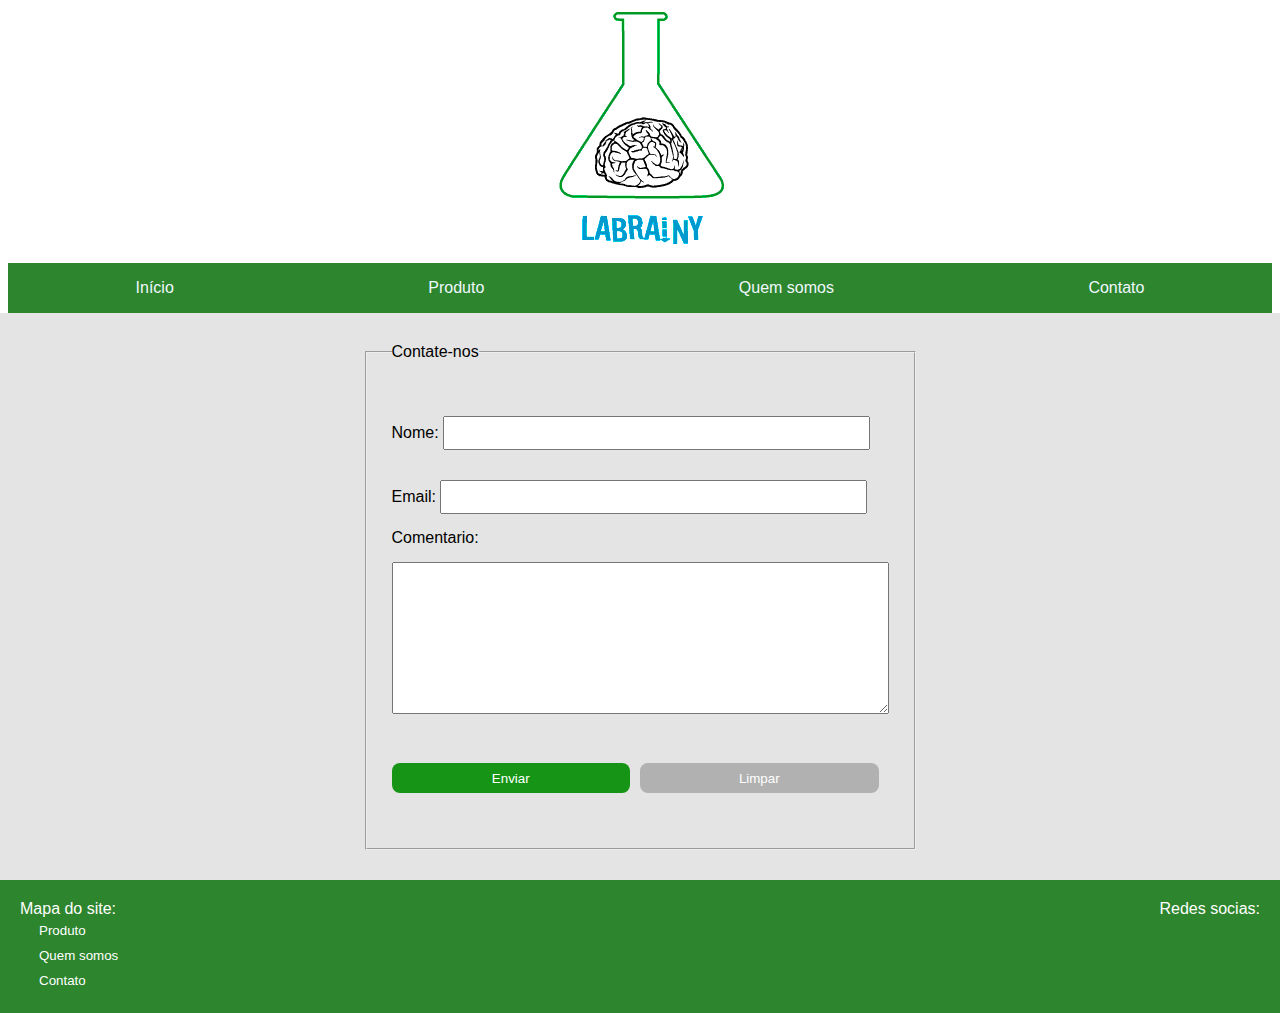
<file: contato.html>
<!DOCTYPE html>
<html lang="pt-br">
<head>
    <meta charset="UTF-8">
    <meta name="viewport" content="width=device-width, initial-scale=1.0">
    <meta http-equiv="X-UA-Compatible" content="ie=edge">
    
    <title>Labrainy | Contato</title>
    <link rel="stylesheet" href="https://use.fontawesome.com/releases/v5.8.1/css/all.css" integrity="sha384-50oBUHEmvpQ+1lW4y57PTFmhCaXp0ML5d60M1M7uH2+nqUivzIebhndOJK28anvf" crossorigin="anonymous">
    <link rel="stylesheet" href="css/style.css">
    <link rel="stylesheet" href="css/styleContato.css">
</head>
<body>
    <div class="container">
        <header>
            <div id="logo">
                <img src="images/logo-lab.png" alt="">
            </div>
            <nav>
                <a href="index.html">Início</a>
                <a href="produto.html">Produto</a>
                <a href="quemSomos.html">Quem somos</a>
                <a href="contato.html">Contato</a>
            </nav>
        </header>
        <section class="conteudo">
                <form>
                        <fieldset>
                          <legend>Contate-nos</legend>
                          <label for="">Nome:</label> <input type="text" maxlength="45" required><br>
                          <label for="">Email:</label> <input type="email" required><br>
                          <label for="">Comentario:</label>
                          <br><textarea name="" id="" cols="60" rows="10"></textarea>
                          <div id="botoes">
                            <input type="button" id="enviar" value="Enviar">
                            <input type="reset" id="limpar" value="Limpar">
                          </div>
                        </fieldset>
                      </form>
        </section>
        <footer>
            <nav>
                <h6>Mapa do site: </h6>
                <a href="produto.html">Produto</a>
                <a href="quemSomos.html">Quem somos</a>
                <a href="contato.html">Contato</a>
            </nav>
            <div class="redesSocias">
                <h6>Redes socias:</h6>
                <div class="linkRedes">
                    <a href="http://www.facebook.com.br" target="_blank" rel="noopener noreferrer"><i class="fab fa-facebook"></i></a>
                    <a href="http://www.instagram.com" target="_blank" rel="noopener noreferrer"><i class="fab fa-instagram"></i></a>
                    <a href="http://www.twitter.com" target="_blank" rel="noopener noreferrer"><i class="fab fa-twitter-square"></i></a>
                </div>
            </div>
        </footer>
    </div>
</body>
</html>
</file>
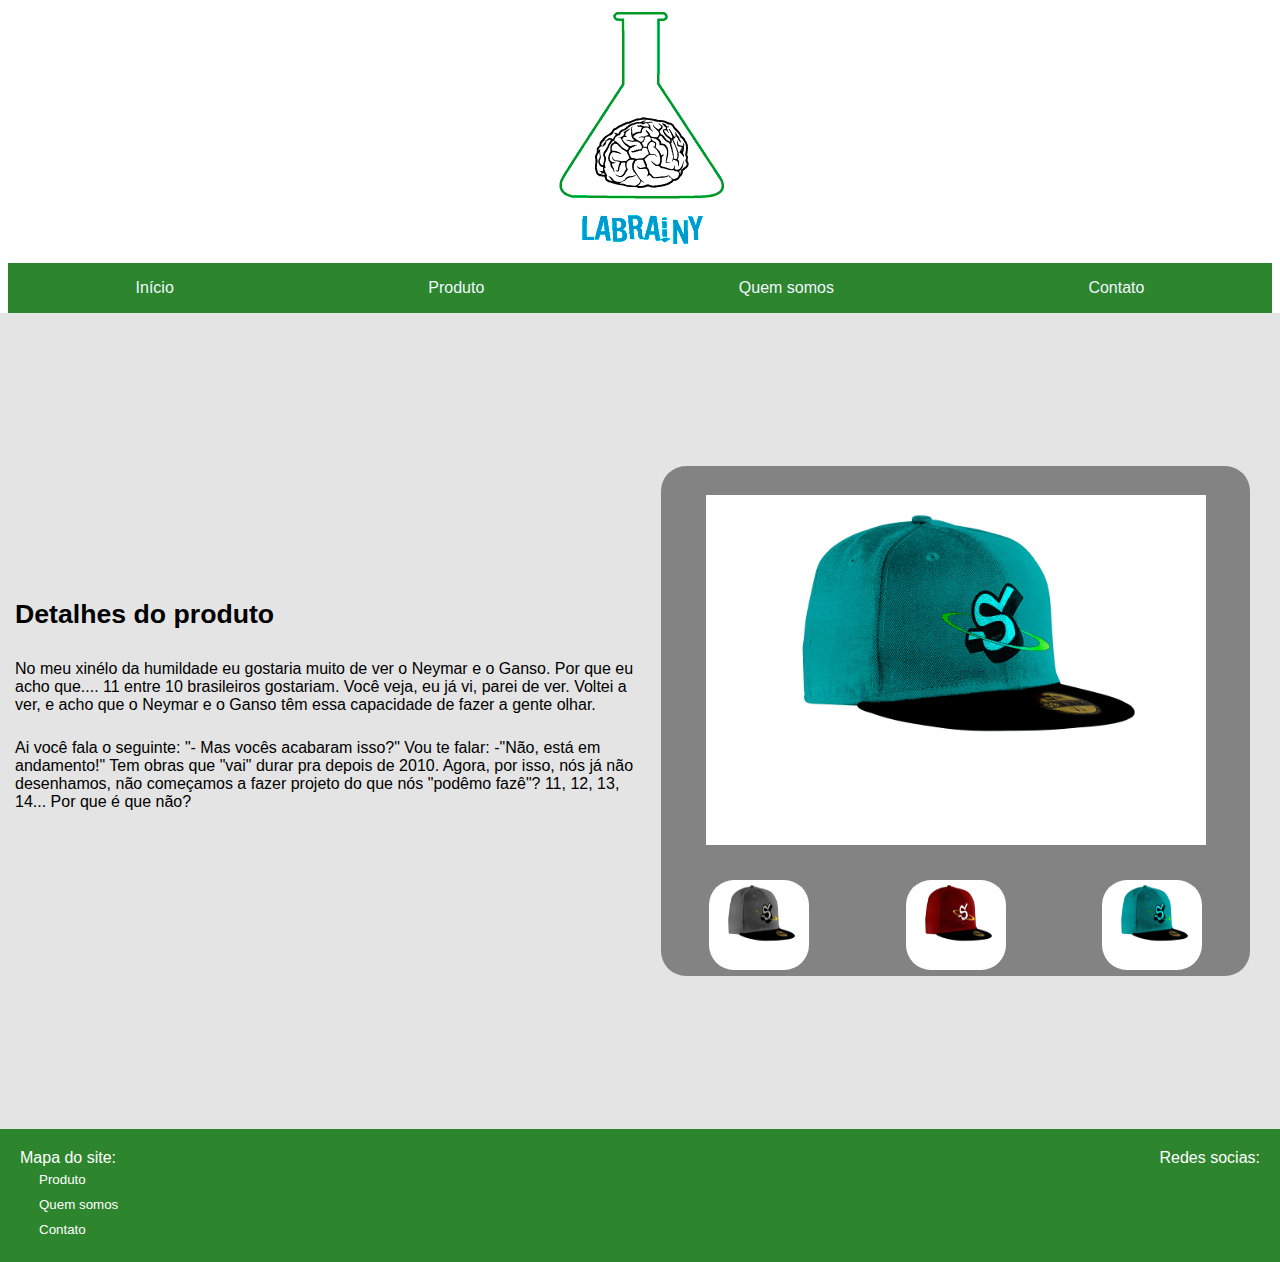
<file: produto.html>
<!DOCTYPE html>
<html lang="pt-br">
<head>
    <meta charset="UTF-8">
    <meta name="viewport" content="width=device-width, initial-scale=1.0">
    <meta http-equiv="X-UA-Compatible" content="ie=edge">
    
    <title>Labrainy | Produto</title>
    <link rel="stylesheet" href="https://use.fontawesome.com/releases/v5.8.1/css/all.css" integrity="sha384-50oBUHEmvpQ+1lW4y57PTFmhCaXp0ML5d60M1M7uH2+nqUivzIebhndOJK28anvf" crossorigin="anonymous">
    <link rel="stylesheet" href="css/style.css">
    <link rel="stylesheet" href="css/styleProduto.css">
</head>
<body>
    <div class="container">
        <header>
            <div id="logo">
                <img src="images/logo-lab.png" alt="">
            </div>
            <nav>
                <a href="index.html">Início</a>
                <a href="produto.html">Produto</a>
                <a href="quemSomos.html">Quem somos</a>
                <a href="contato.html">Contato</a>
            </nav>
        </header>
        <section class="conteudo">
            <div class="texto">
                <h3>Detalhes do produto</h3>
                <p>No meu xinélo da humildade eu gostaria muito de ver o Neymar e o Ganso. Por que eu acho que.... 11 entre 10 brasileiros gostariam. Você veja, eu já vi, parei de ver. Voltei a ver, e acho que o Neymar e o Ganso têm essa capacidade de fazer a gente olhar.</p>
                <p>Ai você fala o seguinte: "- Mas vocês acabaram isso?" Vou te falar: -"Não, está em andamento!" Tem obras que "vai" durar pra depois de 2010. Agora, por isso, nós já não desenhamos, não começamos a fazer projeto do que nós "podêmo fazê"? 11, 12, 13, 14... Por que é que não?</p>
            </div>
            <div class="produto">
                <div class="imgPrincipal">
                    <img src="./images/Modelo1.jpg" alt="">
                </div>
                <div class="imgPequena">
                    <img src="./images/modelo2dife.jpg" alt="">
                    <img src="./images/modelo3.jpg" alt="">
                    <img src="./images/Modelo1.jpg" alt="">
                </div>
            </div>
        </section>
        <footer>
            <nav>
                <h6>Mapa do site: </h6>
                <a href="produto.html">Produto</a>
                <a href="quemSomos.html">Quem somos</a>
                <a href="contato.html">Contato</a>
            </nav>
            <div class="redesSocias">
                <h6>Redes socias:</h6>
                <div class="linkRedes">
                    <a href="http://www.facebook.com.br" target="_blank" rel="noopener noreferrer"><i class="fab fa-facebook"></i></a>
                    <a href="http://www.instagram.com" target="_blank" rel="noopener noreferrer"><i class="fab fa-instagram"></i></a>
                    <a href="http://www.twitter.com" target="_blank" rel="noopener noreferrer"><i class="fab fa-twitter-square"></i></a>
                </div>
            </div>
        </footer>
    </div>
</body>
</html>
</file>
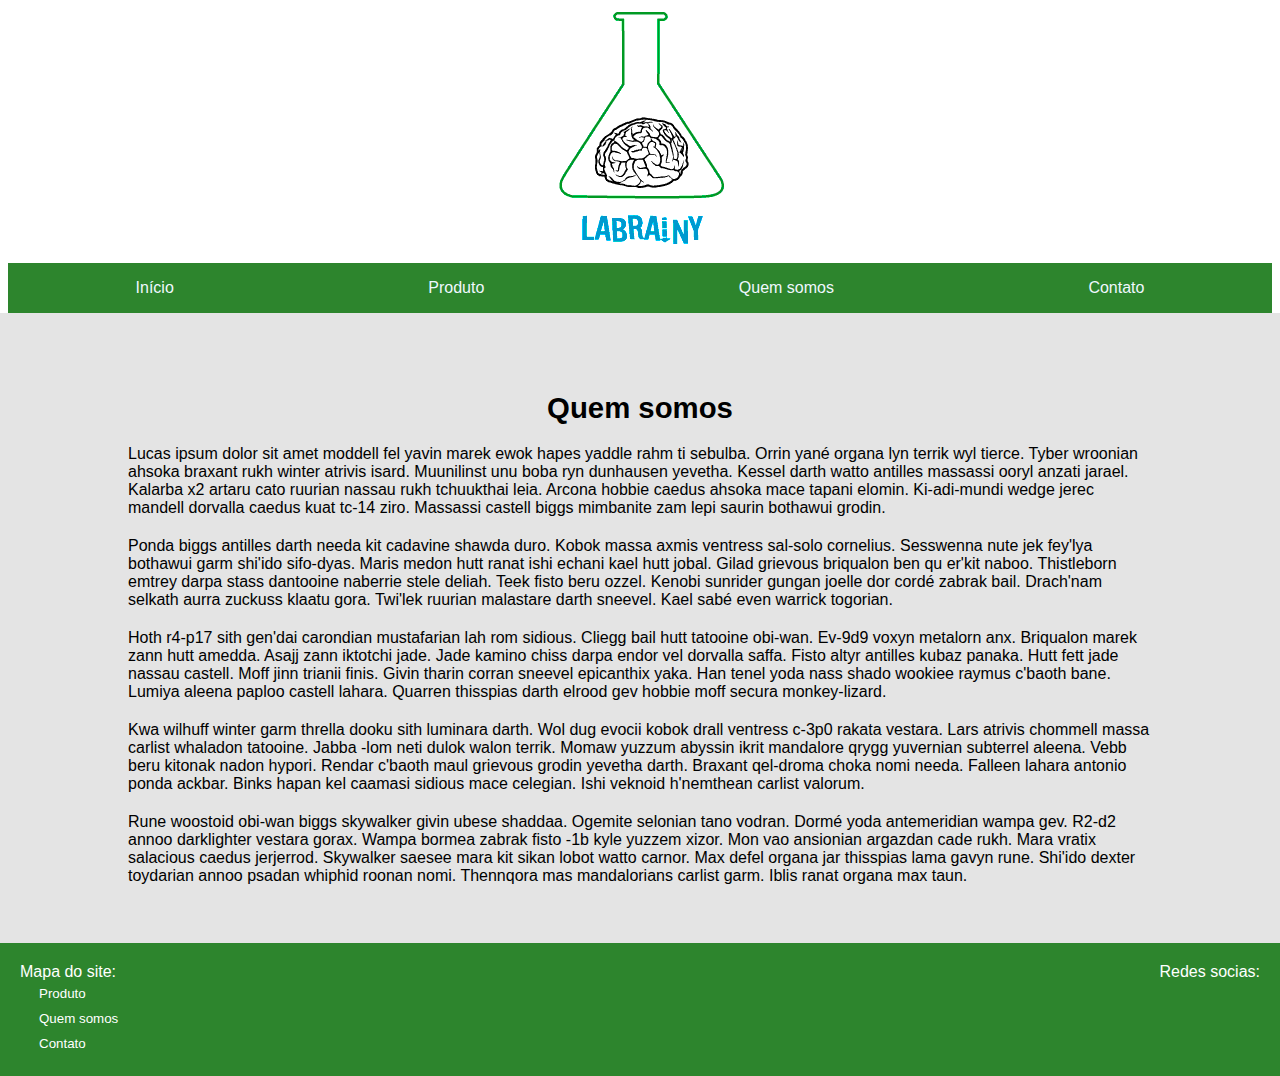
<file: quemSomos.html>
<!DOCTYPE html>
<html lang="pt-br">
<head>
    <meta charset="UTF-8">
    <meta name="viewport" content="width=device-width, initial-scale=1.0">
    <meta http-equiv="X-UA-Compatible" content="ie=edge">
    
    <title>Labrainy | Quem Somos</title>
    <link rel="stylesheet" href="https://use.fontawesome.com/releases/v5.8.1/css/all.css" integrity="sha384-50oBUHEmvpQ+1lW4y57PTFmhCaXp0ML5d60M1M7uH2+nqUivzIebhndOJK28anvf" crossorigin="anonymous">
    <link rel="stylesheet" href="css/style.css">
    <link rel="stylesheet" href="css/styleQuemSomos.css">
</head>
<body>
    <div class="container">
        <header>
            <div id="logo">
                <img src="images/logo-lab.png" alt="">
            </div>
            <nav>
                <a href="index.html">Início</a>
                <a href="produto.html">Produto</a>
                <a href="quemSomos.html">Quem somos</a>
                <a href="contato.html">Contato</a>
            </nav>
        </header>
        <section class="conteudo">
            <div class="texto">
                    <h3>Quem somos</h3>
                    <p>Lucas ipsum dolor sit amet moddell fel yavin marek ewok hapes yaddle rahm ti sebulba. Orrin yané organa lyn terrik wyl tierce. Tyber wroonian ahsoka braxant rukh winter atrivis isard. Muunilinst unu boba ryn dunhausen yevetha. Kessel darth watto antilles massassi ooryl anzati jarael. Kalarba x2 artaru cato ruurian nassau rukh tchuukthai leia. Arcona hobbie caedus ahsoka mace tapani elomin. Ki-adi-mundi wedge jerec mandell dorvalla caedus kuat tc-14 ziro. Massassi castell biggs mimbanite zam lepi saurin bothawui grodin.</p>
                    <p>Ponda biggs antilles darth needa kit cadavine shawda duro. Kobok massa axmis ventress sal-solo cornelius. Sesswenna nute jek fey'lya bothawui garm shi'ido sifo-dyas. Maris medon hutt ranat ishi echani kael hutt jobal. Gilad grievous briqualon ben qu er'kit naboo. Thistleborn emtrey darpa stass dantooine naberrie stele deliah. Teek fisto beru ozzel. Kenobi sunrider gungan joelle dor cordé zabrak bail. Drach'nam selkath aurra zuckuss klaatu gora. Twi'lek ruurian malastare darth sneevel. Kael sabé even warrick togorian.</p>
                    <p>Hoth r4-p17 sith gen'dai carondian mustafarian lah rom sidious. Cliegg bail hutt tatooine obi-wan. Ev-9d9 voxyn metalorn anx. Briqualon marek zann hutt amedda. Asajj zann iktotchi jade. Jade kamino chiss darpa endor vel dorvalla saffa. Fisto altyr antilles kubaz panaka. Hutt fett jade nassau castell. Moff jinn trianii finis. Givin tharin corran sneevel epicanthix yaka. Han tenel yoda nass shado wookiee raymus c'baoth bane. Lumiya aleena paploo castell lahara. Quarren thisspias darth elrood gev hobbie moff secura monkey-lizard.</p>
                    <p>Kwa wilhuff winter garm thrella dooku sith luminara darth. Wol dug evocii kobok drall ventress c-3p0 rakata vestara. Lars atrivis chommell massa carlist whaladon tatooine. Jabba -lom neti dulok walon terrik. Momaw yuzzum abyssin ikrit mandalore qrygg yuvernian subterrel aleena. Vebb beru kitonak nadon hypori. Rendar c'baoth maul grievous grodin yevetha darth. Braxant qel-droma choka nomi needa. Falleen lahara antonio ponda ackbar. Binks hapan kel caamasi sidious mace celegian. Ishi veknoid h'nemthean carlist valorum.</p>
                    <p>Rune woostoid obi-wan biggs skywalker givin ubese shaddaa. Ogemite selonian tano vodran. Dormé yoda antemeridian wampa gev. R2-d2 annoo darklighter vestara gorax. Wampa bormea zabrak fisto -1b kyle yuzzem xizor. Mon vao ansionian argazdan cade rukh. Mara vratix salacious caedus jerjerrod. Skywalker saesee mara kit sikan lobot watto carnor. Max defel organa jar thisspias lama gavyn rune. Shi'ido dexter toydarian annoo psadan whiphid roonan nomi. Thennqora mas mandalorians carlist garm. Iblis ranat organa max taun.</p>
            </div>
        </section>
        <footer>
            <nav>
                <h6>Mapa do site: </h6>
                <a href="produto.html">Produto</a>
                <a href="quemSomos.html">Quem somos</a>
                <a href="contato.html">Contato</a>
            </nav>
            <div class="redesSocias">
                <h6>Redes socias:</h6>
                <div class="linkRedes">
                    <a href="http://www.facebook.com.br" target="_blank" rel="noopener noreferrer"><i class="fab fa-facebook"></i></a>
                    <a href="http://www.instagram.com" target="_blank" rel="noopener noreferrer"><i class="fab fa-instagram"></i></a>
                    <a href="http://www.twitter.com" target="_blank" rel="noopener noreferrer"><i class="fab fa-twitter-square"></i></a>
                </div>
            </div>
        </footer>
    </div>
</body>
</html>
</file>
<file: css/style.css>
*{
    text-decoration: none;
    margin: 0;
    padding: 0;
    color: white;
    font-family: Verdana, Geneva, Tahoma, sans-serif;
}

body{
    margin: 0;
    padding: 0
}

.container{
     display: grid;
     grid-template-areas:   'header header header header'
                            'section section section section'
                            'footer footer footer footer';
    grid-template-rows: auto 860px auto; 
}

header{
    grid-area: header;
    display: flex;
    justify-content: space-around;
    flex-direction: column;
    align-items: center;
}

#logo div img{
    width: 180px;
    height: auto;
}

header nav{
    display: flex;
    justify-content: space-around;
    align-items: center;
    width: 98.7vw;
    height: 50px;
    background-color: rgb(45, 133, 45);
}

header nav a{
    text-decoration: none;
    font-size: 12pt;
    color: aliceblue;
    padding: 15px;
    font-family: Verdana, Geneva, Tahoma, sans-serif;
    transition: all 1s;
}

header nav a:hover{
    background-color: black;

}

section{
    grid-area: section;
    background-image: url('../images/subway-2966568_1280.jpg');
    background-size: cover
}

section div{
    /* background-color: rgb(250, 183, 14); */
    width: 98.7vw;
    height: 500px;

}

footer{
    grid-area: footer;
    background-color:  rgb(45, 133, 45);
    padding: 20px;
    display: flex;
    justify-content: space-between;
}

footer h6{
    font-size: 12pt;
    font-weight: 100;
}

footer nav{
    display: flex;
    flex-direction: column;
}

footer nav a{
    margin-left: 14px;
    font-size: 10pt;
    padding: 5px
}

footer nav a:hover{
    text-decoration: underline;

}

.redesSociais{
    margin-right: 20px;
}

.fab{
    font-size: 25px;
    padding: 5px
}
</file>
<file: css/styleContato.css>
.container{
    display: grid;
    grid-template-areas:   'header header header header'
                           'section section section section'
                           'footer footer footer footer';
   grid-template-rows: auto auto auto; 
}

.conteudo{
    grid-area: section;
    background-color: rgba(212, 212, 212, 0.637);
    background-image: none;
    display: flex;
    justify-content: center;
    align-items: center;
    padding-top: 30px;
    padding-bottom: 30px;
}

*{
}

fieldset{
    padding: 25px;
}

fieldset *{
    
    color: #000;
    margin: 15px 0;
}

input{
    width: 85%;
    height: 30px;
}

#botoes{
    width: 100%;
    height: auto;
    display: flex;
}

#botoes *{
    border: none;
    border-radius: 8px;
}

#botoes input:first-child{
    cursor: pointer;
    color: white;
    background-color: rgb(21, 148, 21);
    margin-right: 10px;
}

#botoes input:last-child{
    cursor: pointer;
    color: white;
    background-color: rgb(177, 177, 177);
    margin-right: 10px;
}

/* #enviar{
    background-color: rgb(91, 91, 255);
    color: white;
    border-radius: 5px;
    border:none;
} */
</file>
<file: css/styleProduto.css>
.container{
    display: grid;
    grid-template-areas:   'header header header header'
                           'section section section section'
                           'footer footer footer footer';
   grid-template-rows: auto auto auto; 
}

.conteudo{
    grid-area: section;
    background-color: rgba(212, 212, 212, 0.637);
    background-image: none;
    display: flex;
    justify-content: space-around;
    align-items: center;
    padding-top: 30px;
    padding-bottom: 30px
}

.texto{
    margin-top: 20%;
    padding-left: 15px;
    width: 50%;
}

.texto h3{
    font-size: 20pt;
    margin-bottom: 30px;
}

.texto p, h3{
    color: black;
}
p{
    margin-bottom: 25px;
}

.produto{
    width: 47%;
    height: 510px;
    margin-right: 30px;
    margin-left: 20px;
    background-color: rgba(0, 0, 0, 0.425);
    border-radius: 25px;
    display: flex;
    flex-direction: column;
    align-items: center;
    justify-content: center;
}

.imgPrincipal{
    display: flex;
    justify-content: center;
    width: 100%;
    height: auto;
    padding: 5%;
}

.imgPrincipal img{
    width: 500px;
    height: 350px;
}

.imgPequena{
    display: flex;
    align-items: center;
    justify-content: space-around;
    width: 100%;
}

.imgPequena img{
    width: 100px;
    height: 90px;
    border-radius: 25px;
}
</file>
<file: css/styleQuemSomos.css>
.container{
    display: grid;
    grid-template-areas:   'header header header header'
                           'section section section section'
                           'footer footer footer footer';
   grid-template-rows: auto auto auto; 
}

.conteudo{
    grid-area: section;
    background-color: rgba(212, 212, 212, 0.637);
    background-image: none;
    display: flex;
    justify-content: space-around;
    align-items: center;
    padding-top: 30px;
    padding-bottom: 30px;
}

.texto{
    margin: 45px 0 25px 0;
    display: flex;
    flex-direction: column;
    align-items: center;
    justify-content: center;
    width: 80%;
}
.texto h3{
    font-size: 22pt;
}

.texto p,h3{
    color:#000;
    margin: 10px 0;
}
</file>
